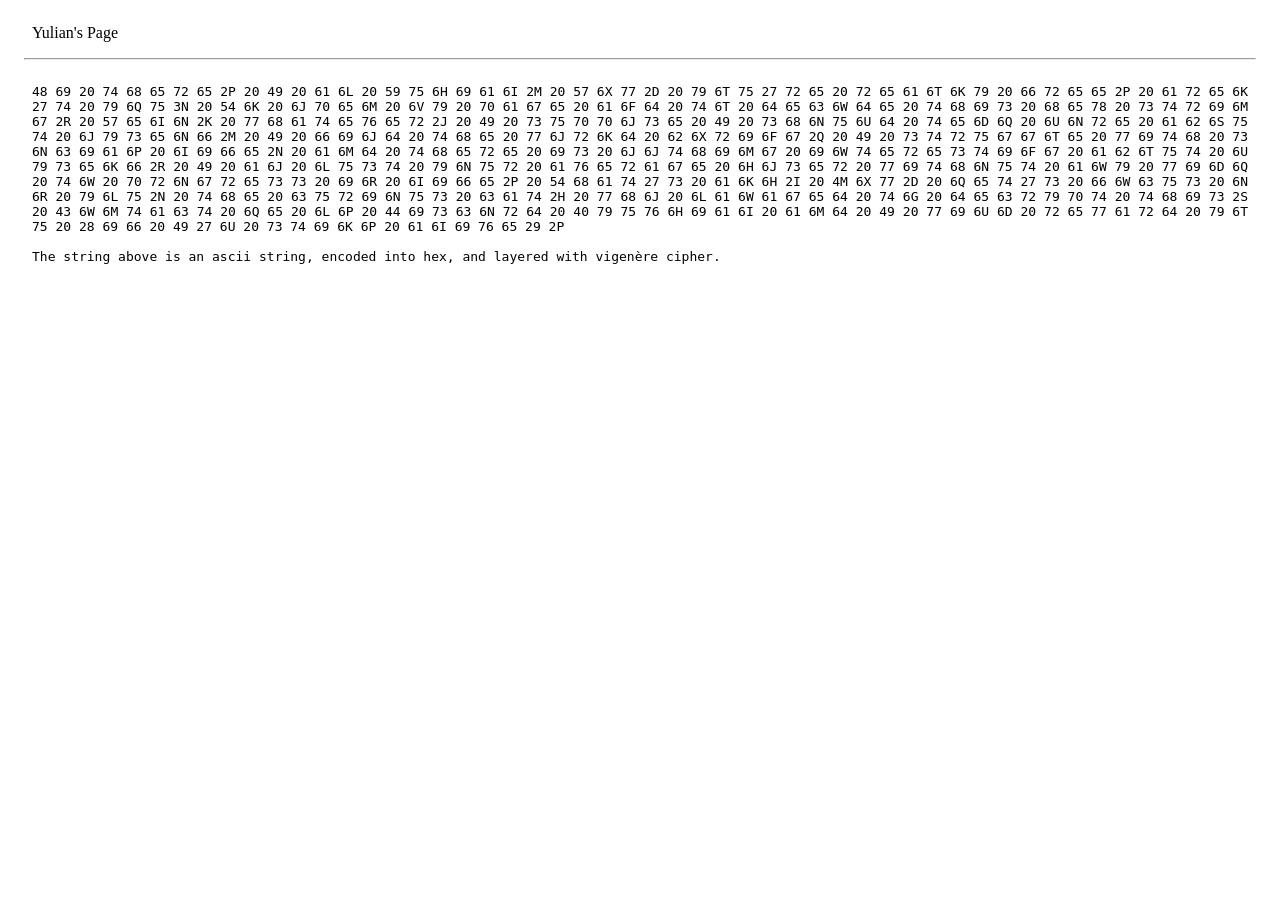
<file: index.html>
<html>
    <head><meta name="viewport" content="width=device-width, initial-scale=1.0"></head>
    <body>
        <p style="margin: 24px; margin-bottom:16px">Yulian's Page</p>
        <hr style="margin-left:16px; margin-right:16px">
        <p style="margin: 24px; text-align:justify; font-family: monospace">
            48 69 20 74 68 65 72 65 2P 20 49 20 61 6L 20 59 75 6H 69 61 6I 2M 20 57 6X 77 2D 20 79 6T 75 27 72 65 20 72 65 61 6T 6K 79 20 66 72 65 65 2P 20 61 72 65 6K 27 74 20 79 6Q 75 3N 20 54 6K 20 6J 70 65 6M 20 6V 79 20 70 61 67 65 20 61 6F 64 20 74 6T 20 64 65 63 6W 64 65 20 74 68 69 73 20 68 65 78 20 73 74 72 69 6M 67 2R 20 57 65 6I 6N 2K 20 77 68 61 74 65 76 65 72 2J 20 49 20 73 75 70 70 6J 73 65 20 49 20 73 68 6N 75 6U 64 20 74 65 6D 6Q 20 6U 6N 72 65 20 61 62 6S 75 74 20 6J 79 73 65 6N 66 2M 20 49 20 66 69 6J 64 20 74 68 65 20 77 6J 72 6K 64 20 62 6X 72 69 6F 67 2Q 20 49 20 73 74 72 75 67 67 6T 65 20 77 69 74 68 20 73 6N 63 69 61 6P 20 6I 69 66 65 2N 20 61 6M 64 20 74 68 65 72 65 20 69 73 20 6J 6J 74 68 69 6M 67 20 69 6W 74 65 72 65 73 74 69 6F 67 20 61 62 6T 75 74 20 6U 79 73 65 6K 66 2R 20 49 20 61 6J 20 6L 75 73 74 20 79 6N 75 72 20 61 76 65 72 61 67 65 20 6H 6J 73 65 72 20 77 69 74 68 6N 75 74 20 61 6W 79 20 77 69 6D 6Q 20 74 6W 20 70 72 6N 67 72 65 73 73 20 69 6R 20 6I 69 66 65 2P 20 54 68 61 74 27 73 20 61 6K 6H 2I 20 4M 6X 77 2D 20 6Q 65 74 27 73 20 66 6W 63 75 73 20 6N 6R 20 79 6L 75 2N 20 74 68 65 20 63 75 72 69 6N 75 73 20 63 61 74 2H 20 77 68 6J 20 6L 61 6W 61 67 65 64 20 74 6G 20 64 65 63 72 79 70 74 20 74 68 69 73 2S 20 43 6W 6M 74 61 63 74 20 6Q 65 20 6L 6P 20 44 69 73 63 6N 72 64 20 40 79 75 76 6H 69 61 6I 20 61 6M 64 20 49 20 77 69 6U 6D 20 72 65 77 61 72 64 20 79 6T 75 20 28 69 66 20 49 27 6U 20 73 74 69 6K 6P 20 61 6I 69 76 65 29 2P
            <br><br>The string above is an ascii string, encoded into hex, and layered with vigenère cipher.
        </p>
    </body>
</html>
</file>
